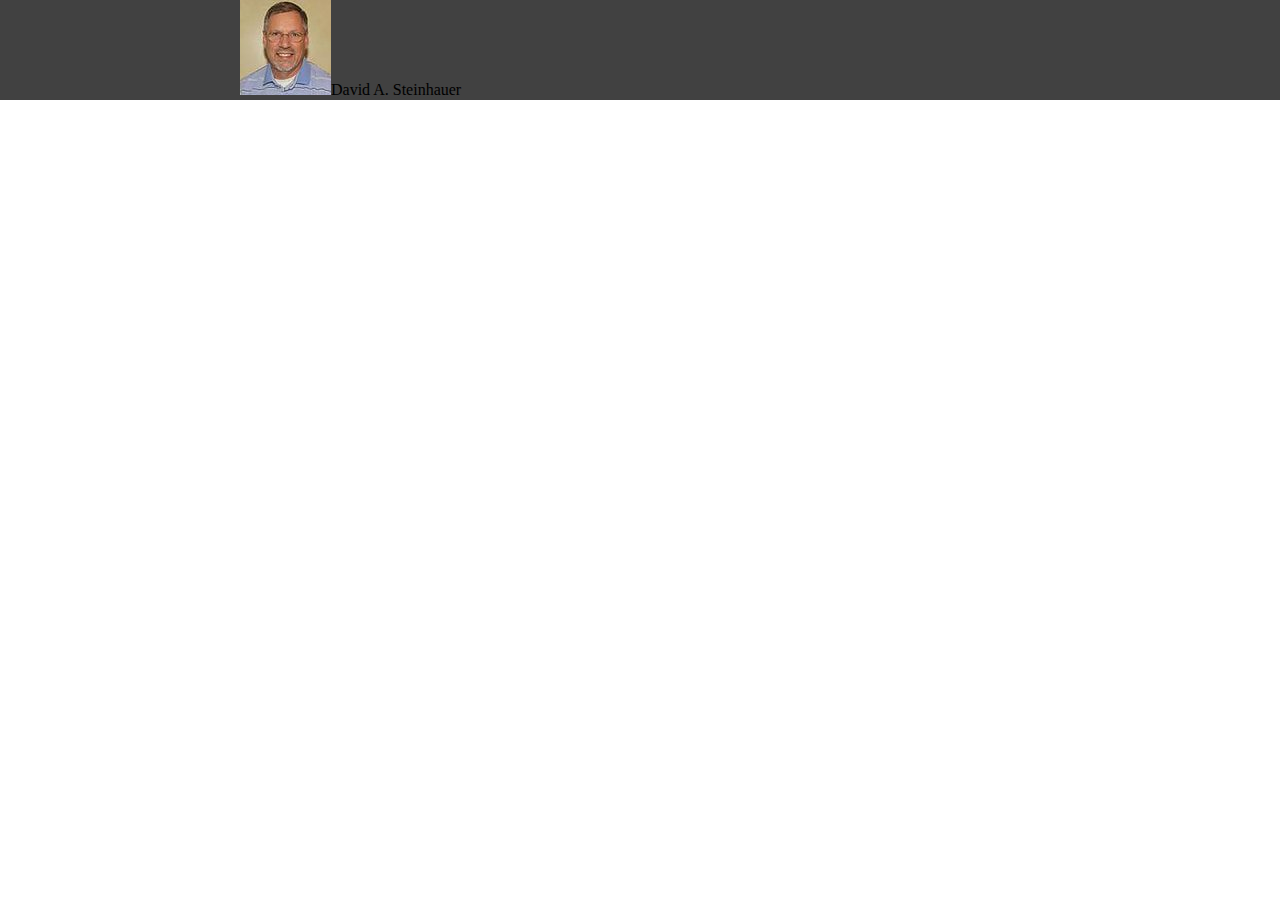
<file: index.html>
<!doctype html>
  <html>
  <head>
  <meta charset="utf-8">
  <title>Untitled Document</title>
  <link rel="stylesheet"  href="style.css">
  </head>
  <body>
  <div class="wrapper">
   
  <div class="header">
  <div class="banner">
  <div class="logo"><img src="logo.jpg">David A. Steinhauer</div>
  <div class=""></div>
  </div>
  </div>
  </div>
  </body>
  </html>
</div>
</file>
<file: style.css>
@charset "utf-8";
/* CSS Document */
body
{
	margin: 0;
	padding: 0;
	width: 100%; height: 100%;
}

.header
{
	height: 100px; width: 100%;
	background-color: #414141;
}
.banner
{
	width: 800px;
	margin: 0 auto;
}

.logo
{
	height: ; width: 400px ;
}
</file>
